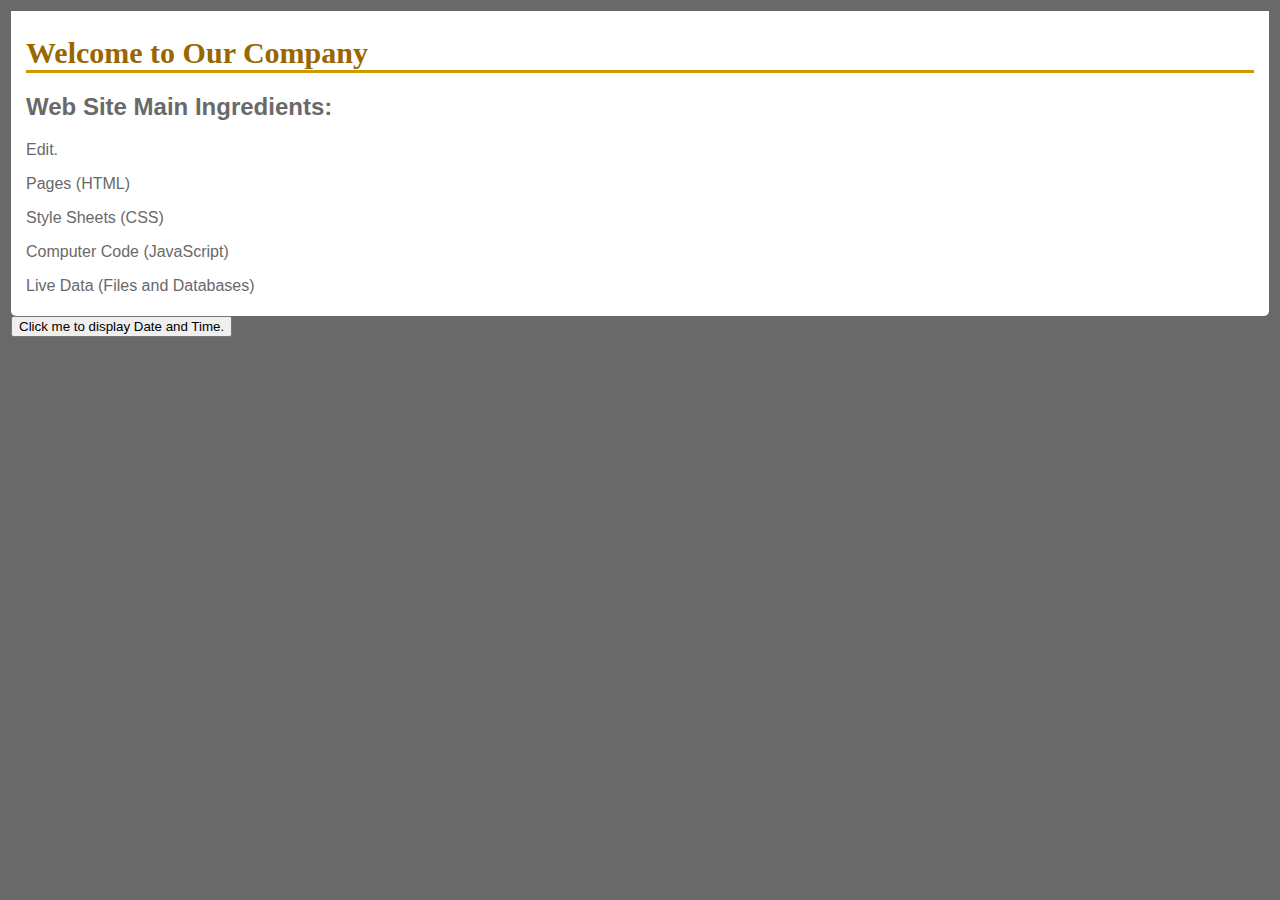
<file: index.html>
<!DOCTYPE html>
<html>

<head>
    <title>Our Company</title>
    <link href="site.css" rel="stylesheet">
    <script src="script.js"></script>
</head>

<body>

<div id="main">
<h1>Welcome to Our Company</h1>
<h2>Web Site Main Ingredients:</h2>
<p> Edit.</p>
<p>Pages (HTML)</p>
<p>Style Sheets (CSS)</p>
<p>Computer Code (JavaScript)</p>
<p>Live Data (Files and Databases)</p>

<footer id="foot01"></footer>
</div>


<button type="button" onclick="document.getElementById('demo').innerHTML = Date()"> Click me to display Date and Time.</button>

</body>
</html>
</file>
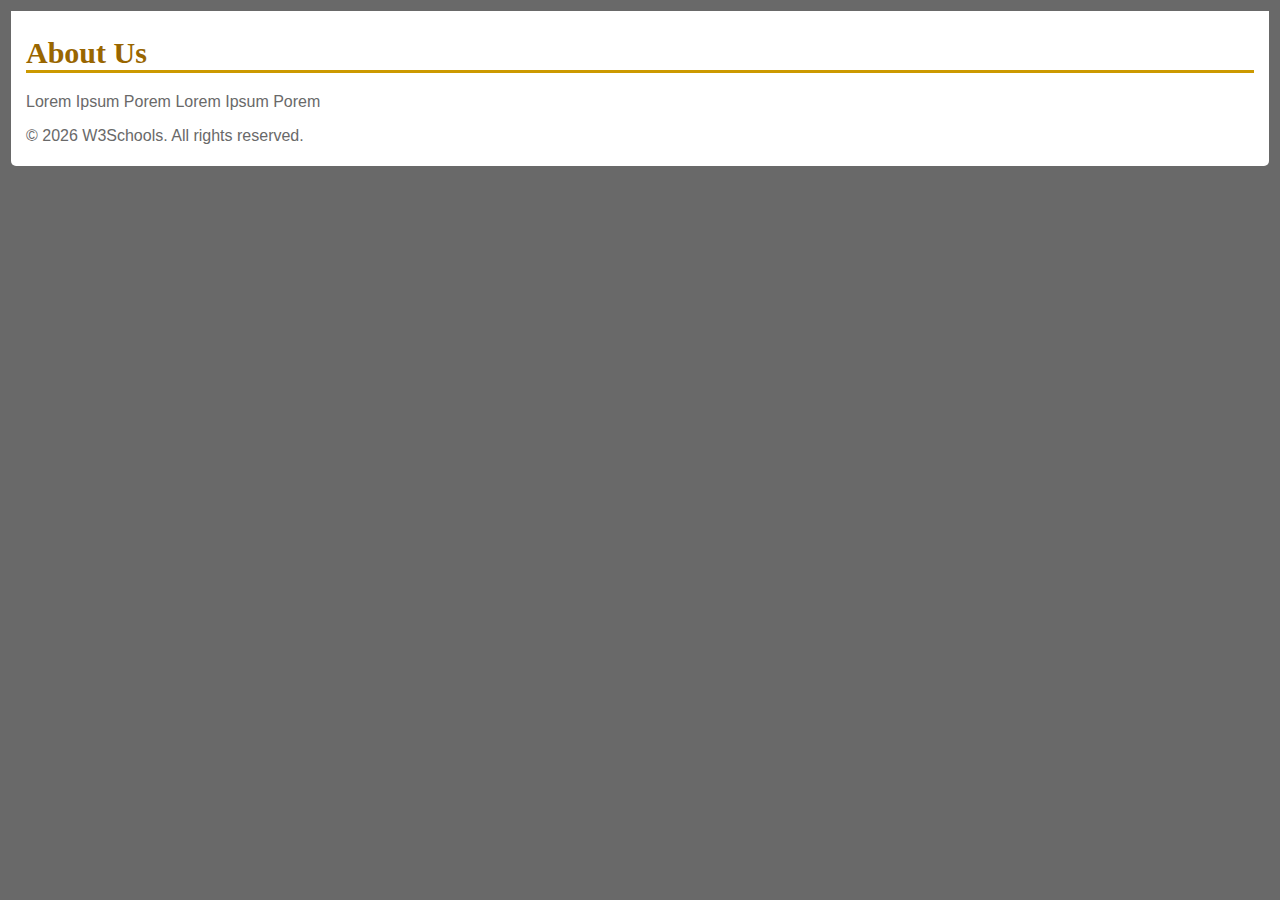
<file: about.html>
<!DOCTYPE html>
<html>
<head>
    <title>About</title>
    <link href="site.css" rel="stylesheet">
</head>

<body>

<div id="main">
    <h1>About Us</h1>
    <p>Lorem Ipsum Porem Lorem Ipsum Porem</p>
    <footer id="foot01"></footer>
</div>

<script src="script.js"></script>

</body>
</html>
</file>
<file: site.css>
body {
    font-family: "Trebuchet MS", Verdana, sans-serif;
    font-size: 16px;
    background-color: dimgrey;
    color: #696969;
    padding: 3px;
}

#main {
    padding: 5px;
    padding-left:  15px;
    padding-right: 15px;
    background-color: #ffffff;
    border-radius: 0 0 5px 5px;
}

h1 {
    font-family: Georgia, serif;
    border-bottom: 3px solid #cc9900;
    color: #996600;
    font-size: 30px;
}
</file>
